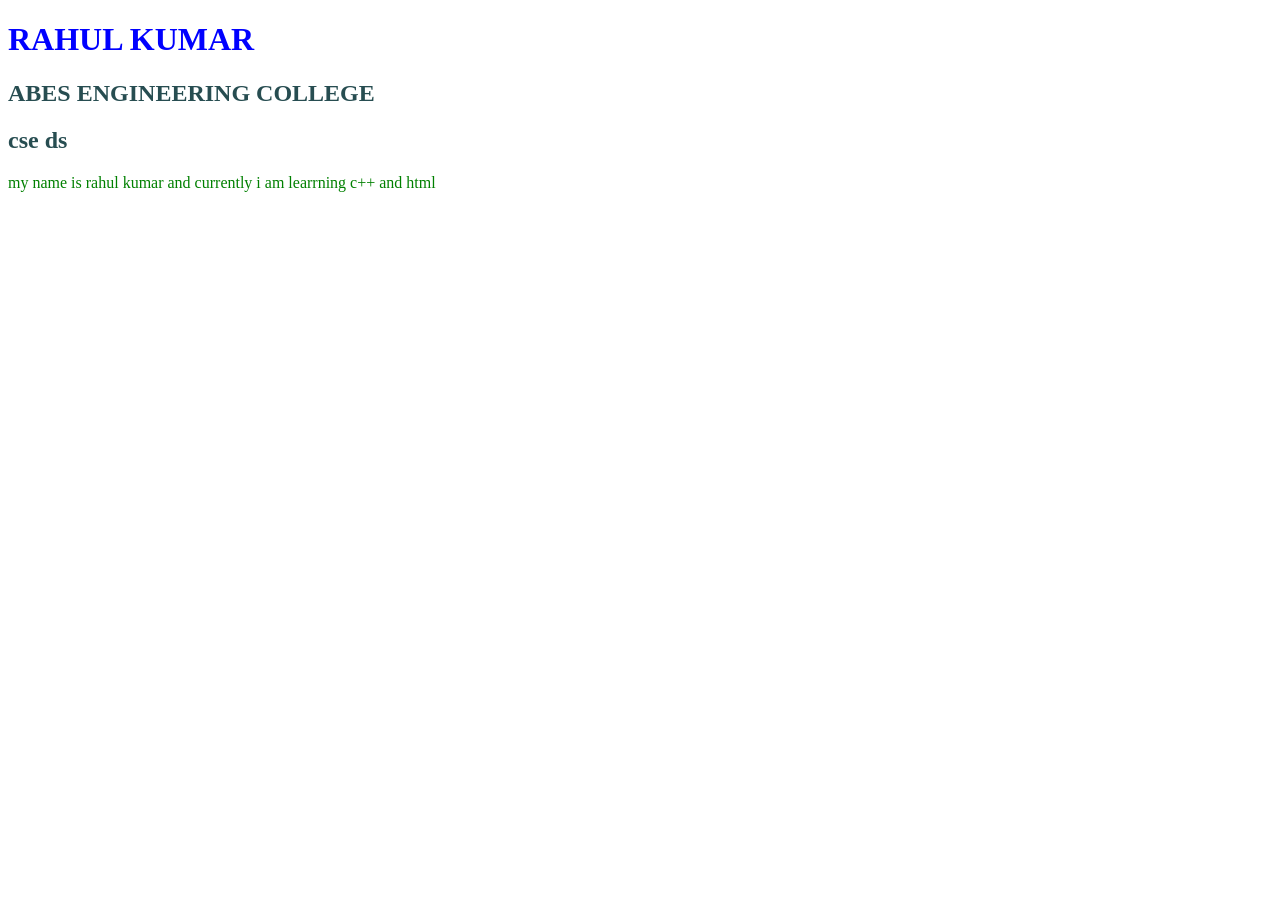
<file: my project/index.html>
<!DOCTYPE html>
<html lang="en">
<head>
    <meta charset="UTF-8">
    <meta name="viewport" content="width=device-width, initial-scale=1.0">
    <title>INTRODUCTION</title>
</head>
<body>
    <link rel="stylesheet"
    href="style.css">
    <h1>RAHUL KUMAR</h1>
    <h2>ABES ENGINEERING COLLEGE</h2>
    <h2>cse ds</h2>
    <p>my name is rahul kumar and currently i am learrning c++ and html</p>

    
</body>
</html>
</file>
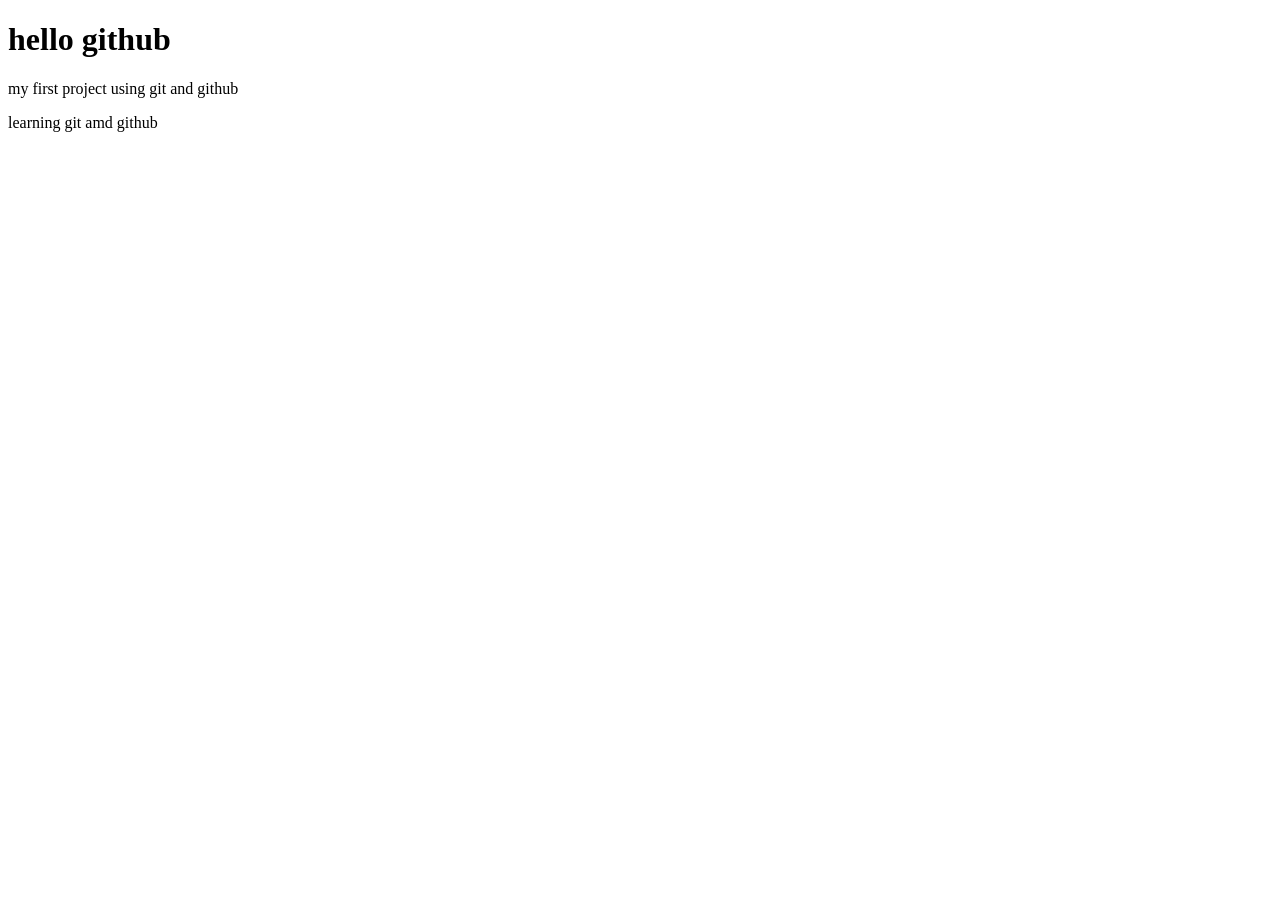
<file: 1st project.html>
<!DOCTYPE html>
<html lang="en">
<head>
    <meta charset="UTF-8">
    <meta name="viewport" content="width=device-width, initial-scale=1.0">
    <title>my first github project</title>
</head>
<body>
    <h1>hello github</h1>
    <p>my first project using git and github</p>
    <p>learning git amd github</p>
</body>
</html>
</file>
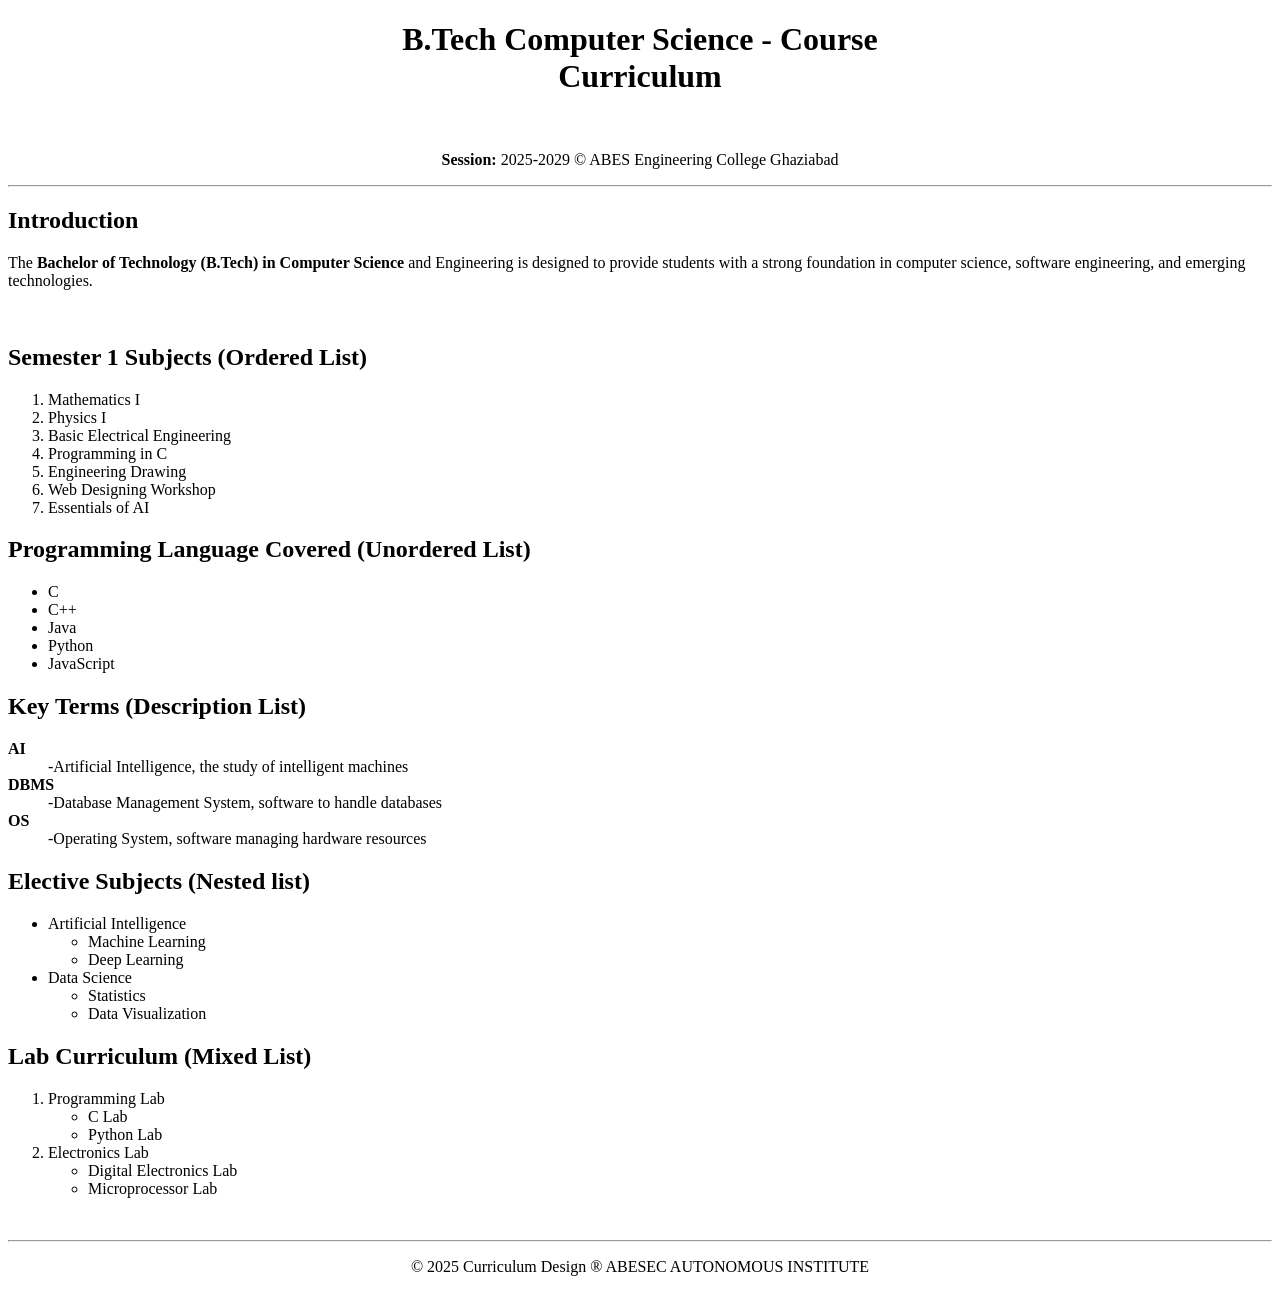
<file: Experiment1.html>
<!DOCTYPE html>
<html lang="en">
<head>
    <meta charset="UTF-8">
    <meta name="viewport" content="width=device-width, initial-scale=1.0">
    <title>Document</title>
</head>
<body>
    <h1 align="center">B.Tech Computer Science - Course<br> Curriculum</h1><br>

    <p align="center">
        <b>Session:</b> 2025-2029 &copy; ABES Engineering College Ghaziabad
    </p>
    <hr>

    <h2>Introduction</h2>
    <p>
        The <b>Bachelor of Technology (B.Tech) in Computer Science</b> and Engineering is designed to provide students with a strong foundation in computer science, software engineering, and emerging technologies.
    </p>
    <br>

    <h2>Semester 1 Subjects (Ordered List)</h2>
    <ol>
        <li>Mathematics I</li>
        <li>Physics I</li>
        <li>Basic Electrical Engineering</li>
        <li>Programming in C</li>
        <li>Engineering Drawing</li>
        <li>Web Designing Workshop</li>
        <li>Essentials of AI</li>
    </ol>

    <h2>Programming Language Covered (Unordered List)</h2>
    <ul>
        <li>C</li>
        <li>C++</li>
        <li>Java</li>
        <li>Python</li>
        <li>JavaScript</li>
    </ul>

    <h2>Key Terms (Description List)</h2>
    <dl>
        <dt><b>AI</b></dt>
        <dd>-Artificial Intelligence, the study of intelligent machines</dd>

        <dt><b>DBMS</b></dt>
        <dd>-Database Management System, software to handle databases</dd>

        <dt><b>OS</b></dt>
        <dd>-Operating System, software managing hardware resources</dd>
    </dl>

    <h2>Elective Subjects (Nested list)</h2>
    <ul>
        <li>Artificial Intelligence
            <ul>
                <li>Machine Learning</li>
                <li>Deep Learning</li>
            </ul>
        </li>
        <li>Data Science
            <ul>
                <li>Statistics</li>
                <li>Data Visualization</li>
            </ul>
        </li>
    </ul>

    <h2>Lab Curriculum (Mixed List)</h2>
    <ol>
        <li>Programming Lab
            <ul>
                <li>C Lab</li>
                <li>Python Lab</li>
            </ul>
        </li>

        <li>Electronics Lab
            <ul>
                <li>Digital Electronics Lab</li>
                <li>Microprocessor Lab</li>
            </ul>
        </li>
    </ol>

    <br>
    <hr>

    <p align="center">
        &copy; 2025 Curriculum Design &reg; ABESEC AUTONOMOUS INSTITUTE
    </p>
</body>
</html>
</file>
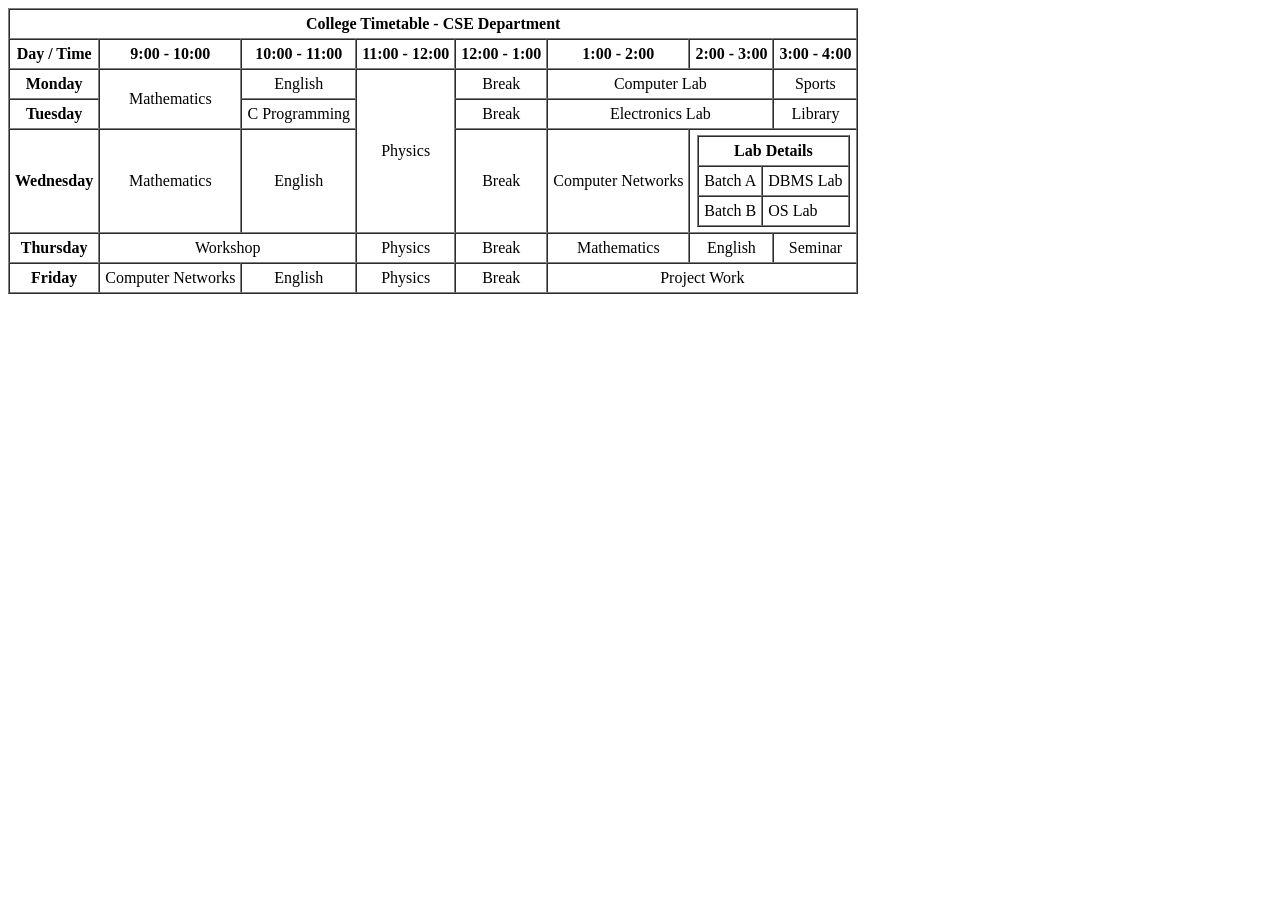
<file: Experiment3.html>
<!DOCTYPE html>
<html lang="en">
<head>
    <meta charset="UTF-8">
    <meta name="viewport" content="width=device-width, initial-scale=1.0">
    <title>Document</title>
</head>
<body>
    <table border="1" cellpadding="5" cellspacing="0">
        <tr>
            <th colspan="8" align="center">College Timetable - CSE Department</th>
        </tr>

        <tr>
            <th>Day / Time</th>
            <th>9:00 - 10:00</th>
            <th>10:00 - 11:00</th>
            <th>11:00 - 12:00</th>
            <th>12:00 - 1:00</th>
            <th>1:00 - 2:00</th>
            <th>2:00 - 3:00</th>
            <th>3:00 - 4:00</th>
        </tr>

        <tr>
            <th>Monday</th>
            <td rowspan="2" align="center">Mathematics</td>
            <td align="center">English</td>
            <td rowspan="3" align="center">Physics</td>
            <td align="center">Break</td>
            <td colspan="2" align="center">Computer Lab</td>
            <td align="center">Sports</td>
        </tr>

        <tr>
            <th>Tuesday</th>
            <td align="center">C Programming</td>
            <td align="center">Break</td>
            <td colspan="2" align="center">Electronics Lab</td>
            <td align="center">Library</td>
        </tr>

        <tr>
            <th>Wednesday</th>
            <td align="center">Mathematics</td>
            <td align="center">English</td>
            <td align="center">Break</td>
            <td align="center">Computer Networks</td>
            <td colspan="2" align="center">
                <table border="1" cellpadding="5" cellspacing="0">
                    <tr>
                        <th colspan="2">Lab Details</th>
                    </tr>
                    <tr>
                        <td>Batch A</td>
                        <td>DBMS Lab</td>
                    </tr>
                    <tr>
                        <td>Batch B</td>
                        <td>OS Lab</td>
                    </tr>
                </table>
            </td>
        </tr>

        <tr>
            <th>Thursday</th>
            <td colspan="2" align="center">Workshop</td>
            <td align="center">Physics</td>
            <td align="center">Break</td>
            <td align="center">Mathematics</td>
            <td align="center">English</td>
            <td align="center">Seminar</td>
        </tr>

        <tr>
            <th>Friday</th>
            <td align="center">Computer Networks</td>
            <td align="center">English</td>
            <td align="center">Physics</td>
            <td align="center">Break</td>
            <td colspan="3" align="center">Project Work</td>
        </tr>
    </table>
</body>
</html>
</file>
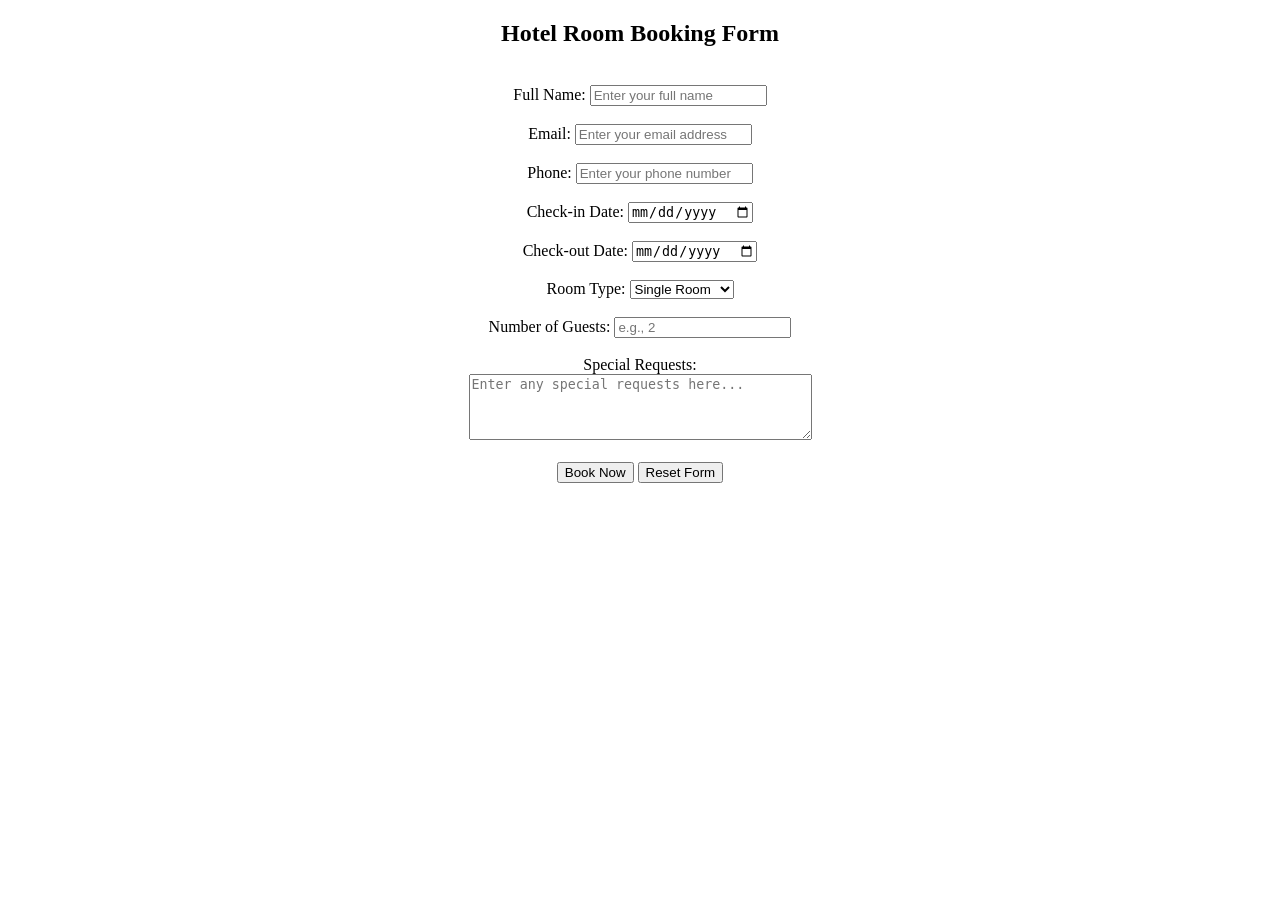
<file: Experiment4.html>
<!DOCTYPE html>
<html lang="en">
<head>
    <meta charset="UTF-8">
    <meta name="viewport" content="width=device-width, initial-scale=1.0">
    <title>Document</title>
</head>
<body>
    <form align="center">
        <h2>Hotel Room Booking Form</h2><br>

        <label for="name">Full Name:</label>
        <input type="text" id="name" name="name" placeholder="Enter your full name"><br><br>

        <label for="email">Email:</label>
        <input type="email" id="email" name="email" placeholder="Enter your email address">
        <br><br>

        <label for="phone">Phone:</label>
        <input type="tel" id="phone" name="phone" placeholder="Enter your phone number"><br><br>

        <label for="checkin">Check-in Date:</label>
        <input type="date" id="checkin" name="checkin"><br><br>

        <label for="checkout">Check-out Date:</label>
        <input type="date" id="checkout" name="checkout"><br><br>

        <label for="room">Room Type:</label>
        <select id="room" name="room">
            <option value="single">Single Room</option>
            <option value="double">Double Room</option>
        </select><br><br>

        <label for="guests">Number of Guests:</label>
        <input type="number" id="guests" name="guests" placeholder="e.g., 2"><br><br>

        <label for="requests">Special Requests:</label><br>
        <textarea id="requests" name="requests" rows="4" cols="40" placeholder="Enter any special requests here..."></textarea><br><br>

        <input type="submit" value="Book Now">
        <input type="reset" value="Reset Form"><br><br>
    </form>
</body>
</html>
</file>
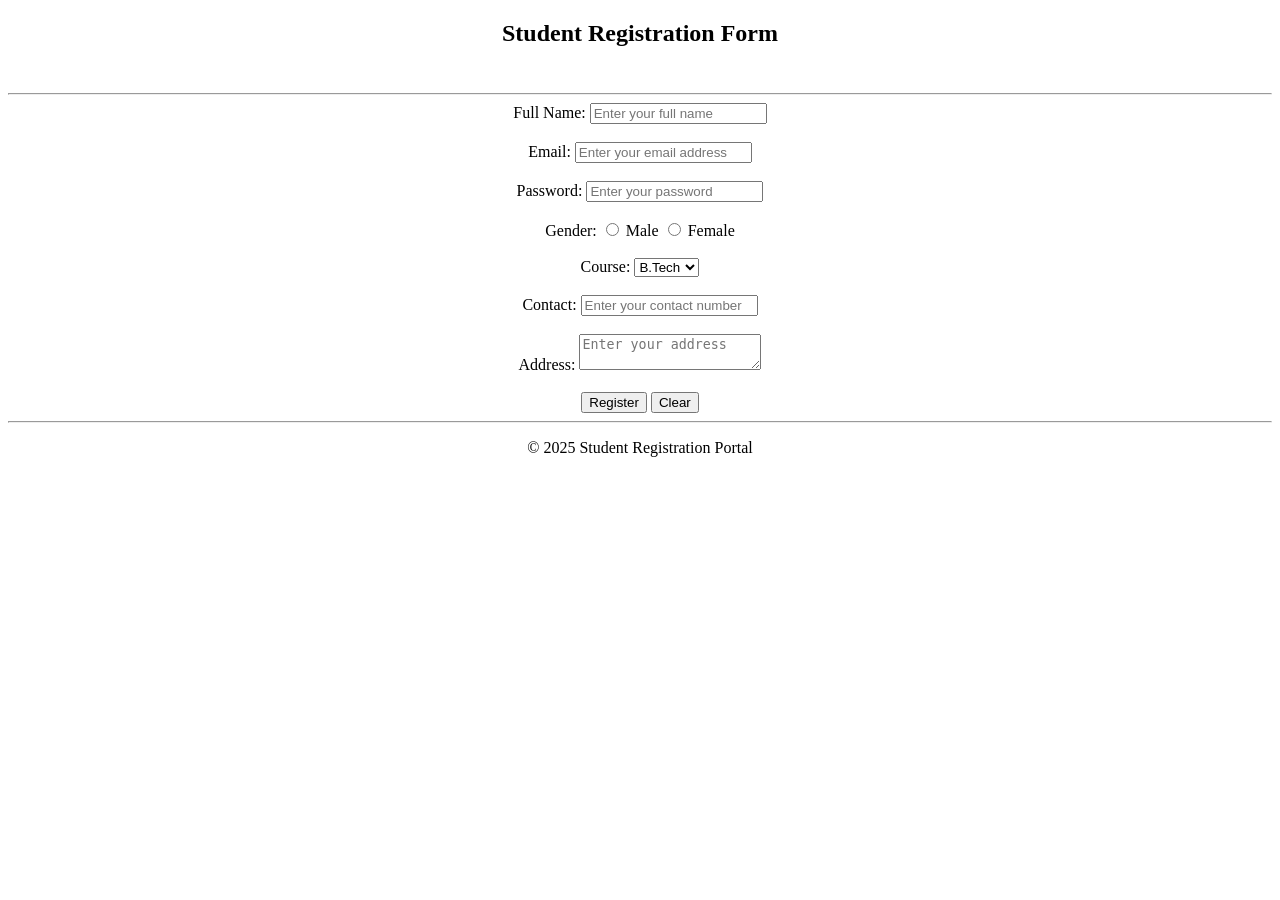
<file: Experiment5.html>
<!DOCTYPE html>
<html lang="en">
<head>
    <meta charset="UTF-8">
    <meta name="viewport" content="width=device-width, initial-scale=1.0">
    <title>Document</title>
</head>
<body>
    <form align="center">
        <h2>Student Registration Form</h2>
        <br><hr>

        <label for="name"> Full Name:</label>
        <input type="text" id="name" name="name" placeholder="Enter your full name">
        <br><br>

        <label for="email">Email:</label>
        <input type="email" id="email" name="email" placeholder="Enter your email address">
        <br><br>

        <label for="password">Password:</label>
        <input type="password" id="password" name="password" placeholder="Enter your password">
        <br><br>

        <label for="gender">Gender:</label>
        <input type="radio" id="male" name="gender" value="male">
        <label for="male">Male</label>
        <input type="radio" id="female" name="gender" value="female">
        <label for="female">Female</label>
        <br><br>

        <label for="course">Course:</label>
        <select id="course" name="course" placeholder="Select your course">
            <option value="btech">B.Tech</option>
            <option value="mtech">M.Tech</option>
            <option value="mba">MBA</option>
            <option value="msc">M.Sc</option>
        </select>
        <br><br>

        <label for="contact">Contact:</label>
        <input type="tel" id="contact" name="contact" placeholder="Enter your contact number">
        <br><br>

        <label for="address">Address:</label>
        <textarea id="address" name="address" placeholder="Enter your address"></textarea>
        <br><br>

        <input type="submit" value="Register">
        <input type="reset" value="Clear">
        <br>
        <hr>

        <p>&copy; 2025 Student Registration Portal</p>
    </form>
</body>
</html>
</file>
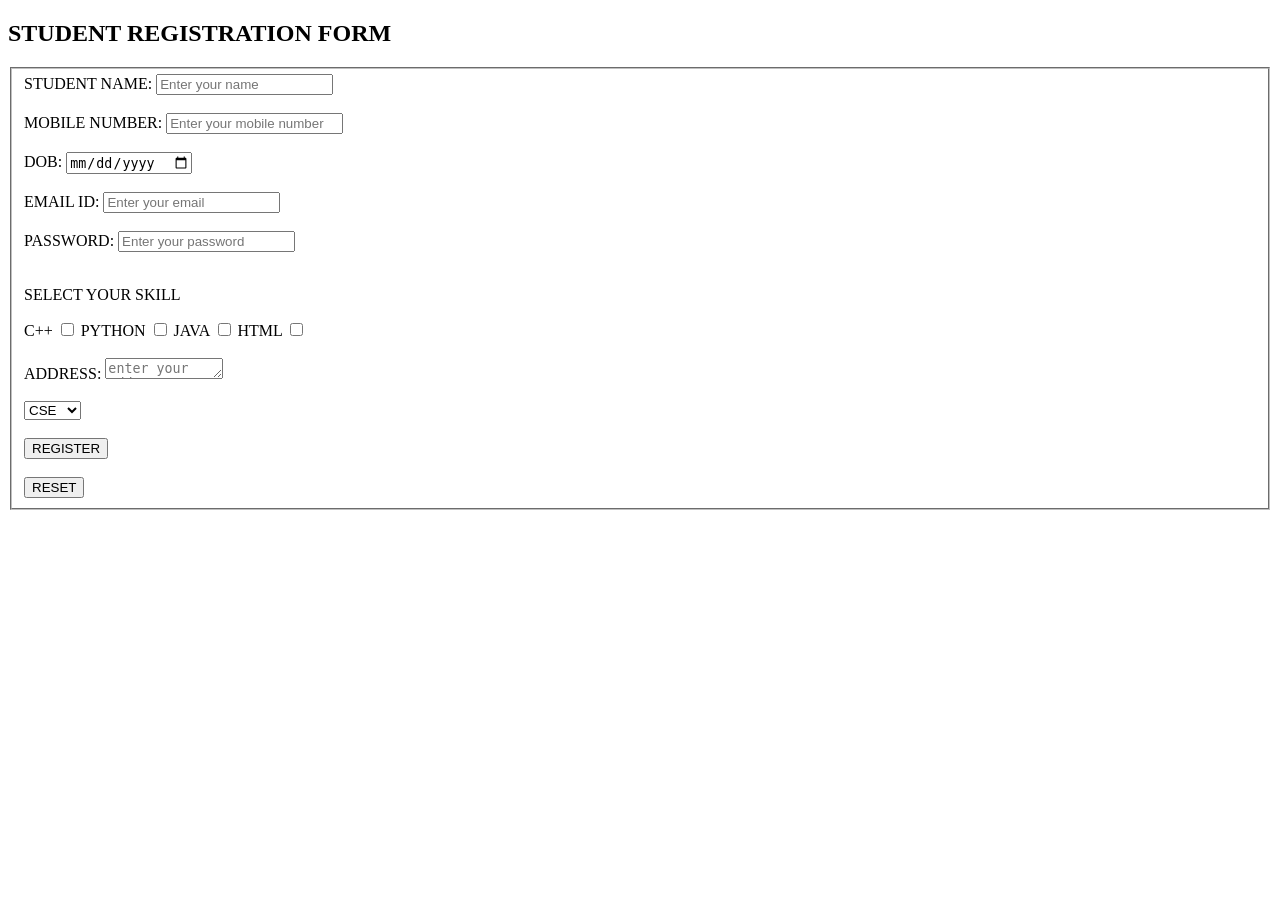
<file: my project/studentregistrationform.html>
<!DOCTYPE html>
<html lang="en">
<head>
    <meta charset="UTF-8">
    <meta name="viewport" content="width=device-width, initial-scale=1.0">
    <title>student form</title>
</head>
<body>
  
    <h2>STUDENT REGISTRATION FORM</h2>
    <FORM>
        <fieldset>
        <label>STUDENT NAME:</label>
        <input type="text" 
        placeholder="Enter your name">
        <br><br>
    
    <label>MOBILE NUMBER:</label>
        <input type="number" 
        placeholder="Enter your mobile number" minlength="10">
        <br><br>
    <label>DOB:</label>
        <input type="date" 
        placeholder="Enter your date of birth"
        minlength="5" maxlength="20">
        <br><br>
         <label>EMAIL ID:</label>
        <input type="email" 
        placeholder="Enter your email">
        <br><br>
   
    <label>PASSWORD:</label>
        <input type="password" 
        placeholder="Enter your password">
        <br><br>
        <p>SELECT YOUR SKILL</p>
        <label>C++</label>
        <input type="checkbox">
         <label>PYTHON</label>
        <input type="checkbox">
         <label>JAVA</label>
        <input type="checkbox">
         <label>HTML</label>
        <input type="checkbox">
<br><br>
            <label>ADDRESS:</label>
            <textarea id="address" name="address" rows="1" cols="12"
            placeholder="enter your address"></textarea>
            <br><br>
<select>
          <label>select your branch</label>
     <option>CSE</option>
       <option>ECE</option>
  <option>DS</option>
    <option>AI/ML</option>
    </select>
    <br><br>
        
    <input type="submit" value="REGISTER"><br><br>
    <input type="reset" value="RESET">
    
    </fieldset>
    </FORM>

    
</body>
</html>
</file>
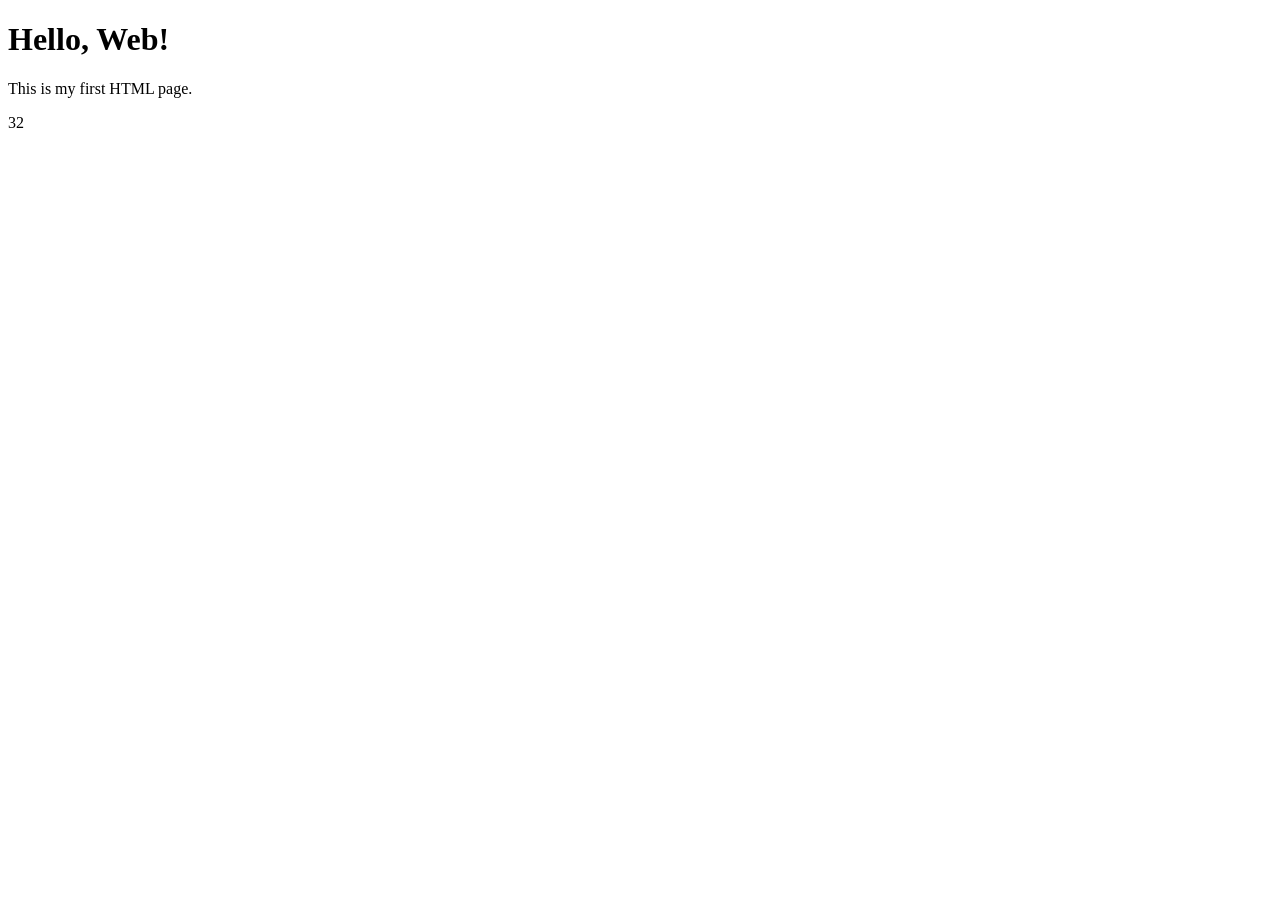
<file: my project/css project/assignment1.html>
<!DOCTYPE html>
<html lang="en">
<head>
    <meta charset="UTF-8">
    <meta name="viewport" content="width=device-width, initial-scale=1.0">
    <title>Assignment 1</title>
</head>
<body>
    <!-- This is a comment explaining the main heading and paragraph below -->
    <h1>Hello, Web!</h1>
    <p>This is my first HTML page.</p>
</body>
</html>32
</file>
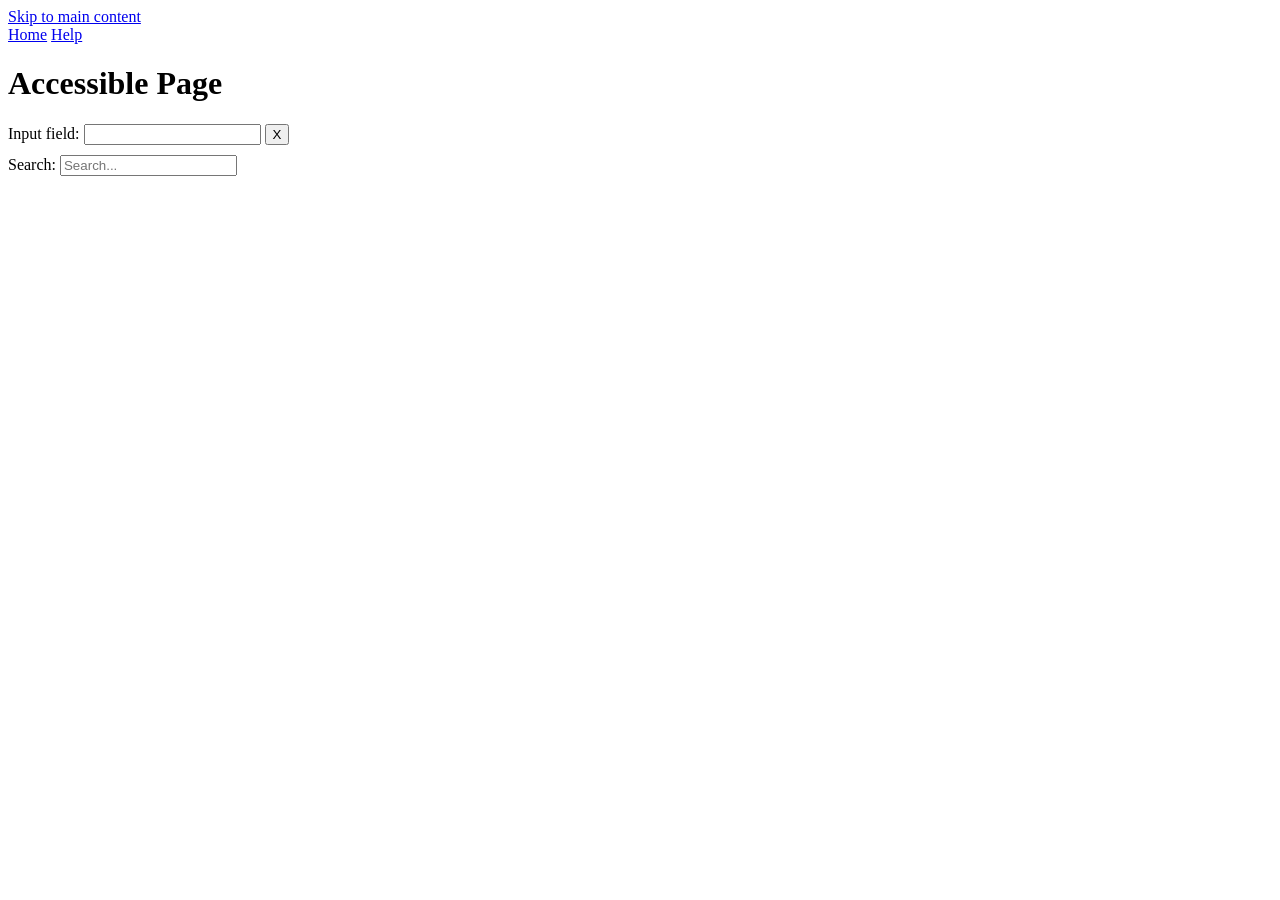
<file: my project/css project/assignment11.html>
<!DOCTYPE html>
<html lang="en">
<head>
    <meta charset="UTF-8">
    <title>Accessible Page</title>
</head>
<body>
    <!-- 1. Skip Link -->
    <a href="#main-content" class="skip-link">Skip to main content</a>

    <!-- 2. Navigation / Links -->
    <nav aria-label="Primary Navigation">
        <a href="#home">Home</a>
        <a href="#help">Help</a>
    </nav>

    <main id="main-content">
        <!-- 3. Proper Heading -->
        <h1>Accessible Page</h1>

        <!-- 4. Input with ARIA label or associated label -->
        <div>
            <label for="custom-input">Input field:</label>
            <input type="text" id="custom-input" aria-label="Custom text input">
            <button aria-label="Clear input">X</button>
        </div>

        <!-- 5. Search field with proper label and alt text/ARIA -->
        <div style="margin-top: 10px;">
            <label for="search-input">Search:</label>
            <input type="search" id="search-input" name="q" placeholder="Search...">
        </div>
    </main>
</body>
</html>
</file>
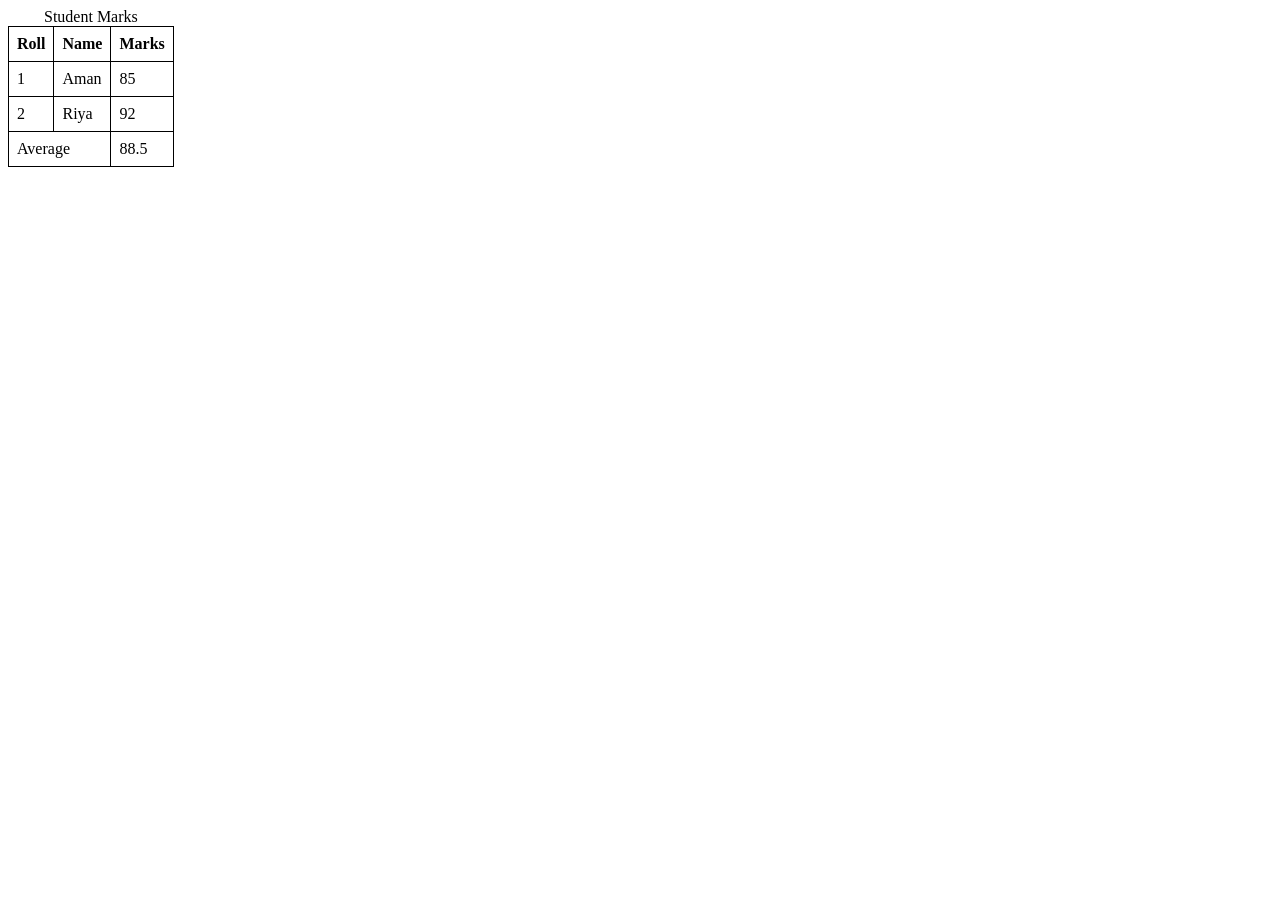
<file: my project/css project/assignment12.html>
<!DOCTYPE html>
<html lang="en">
<head>
    <meta charset="UTF-8">
    <title>Assignment 12: Student Marks</title>
    <style>
        table {
            border-collapse: collapse;
        }
        th, td {
            border: 1px solid black;
            padding: 8px;
            text-align: left;
        }
    </style>
</head>
<body>

    <table>
        <caption>Student Marks</caption>
        <thead>
            <tr>
                <th>Roll</th>
                <th>Name</th>
                <th>Marks</th>
            </tr>
        </thead>
        <tbody>
            <tr>
                <td>1</td>
                <td>Aman</td>
                <td>85</td>
            </tr>
            <tr>
                <td>2</td>
                <td>Riya</td>
                <td>92</td>
            </tr>
        </tbody>
        <tfoot>
            <tr>
                <td colspan="2">Average</td>
                <td>88.5</td>
            </tr>
        </tfoot>
    </table>

</body>
</html>
</file>
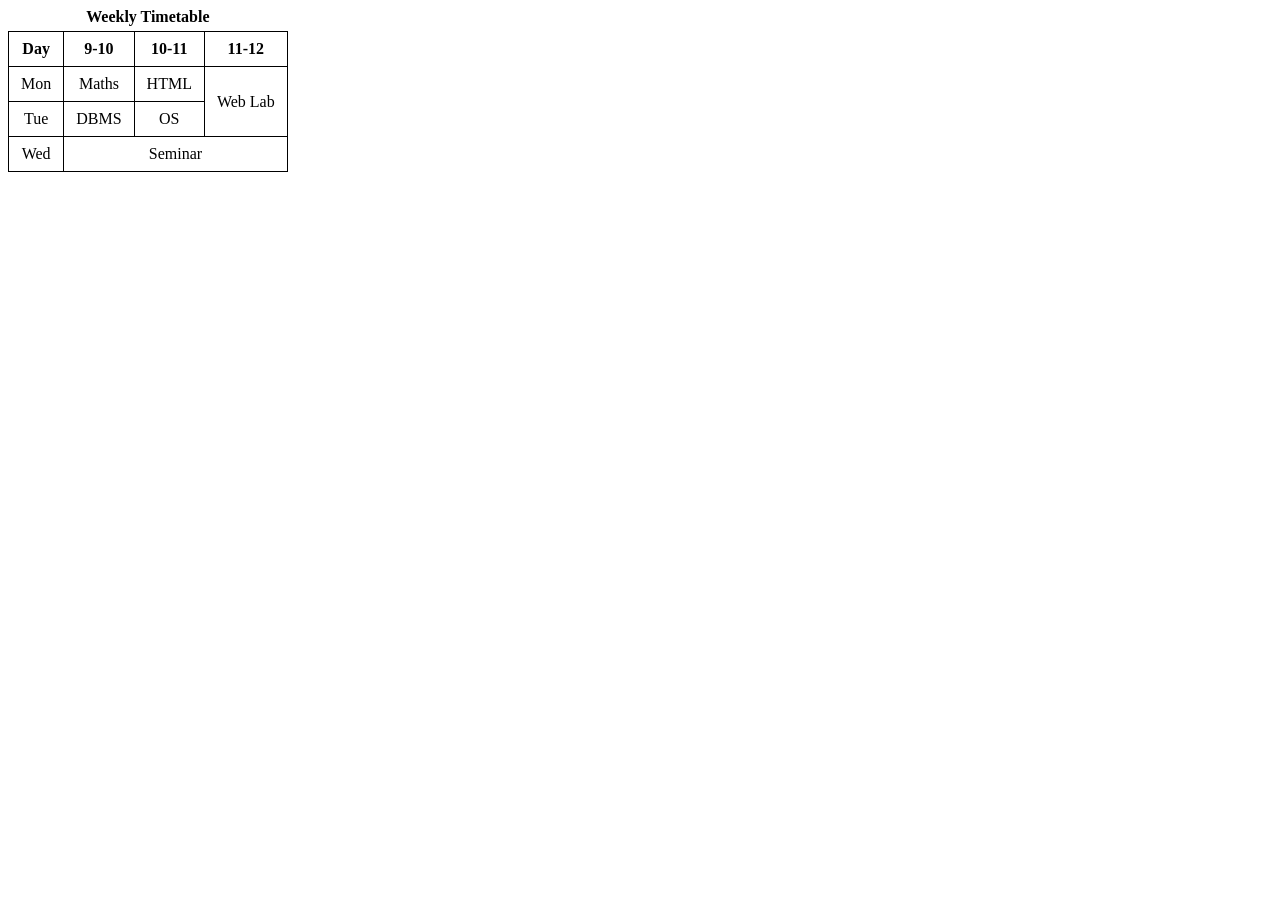
<file: my project/css project/assignment13.html>
<!DOCTYPE html>
<html lang="en">
<head>
    <meta charset="UTF-8">
    <title>Weekly Timetable</title>
    <style>
        table {
            border-collapse: collapse;
            text-align: center;
            font-family: "Times New Roman", Times, serif;
        }
        caption {
            font-weight: bold;
            margin-bottom: 5px;
        }
        th, td {
            border: 1px solid black;
            padding: 8px 12px;
        }
    </style>
</head>
<body>

    <table>
        <caption>Weekly Timetable</caption>
        <tr>
            <th>Day</th>
            <th>9-10</th>
            <th>10-11</th>
            <th>11-12</th>
        </tr>
        <tr>
            <td>Mon</td>
            <td>Maths</td>
            <td>HTML</td>
            <td rowspan="2">Web Lab</td>
        </tr>
        <tr>
            <td>Tue</td>
            <td>DBMS</td>
            <td>OS</td>
        </tr>
        <tr>
            <td>Wed</td>
            <td colspan="3">Seminar</td>
        </tr>
    </table>

</body>
</html>
</file>
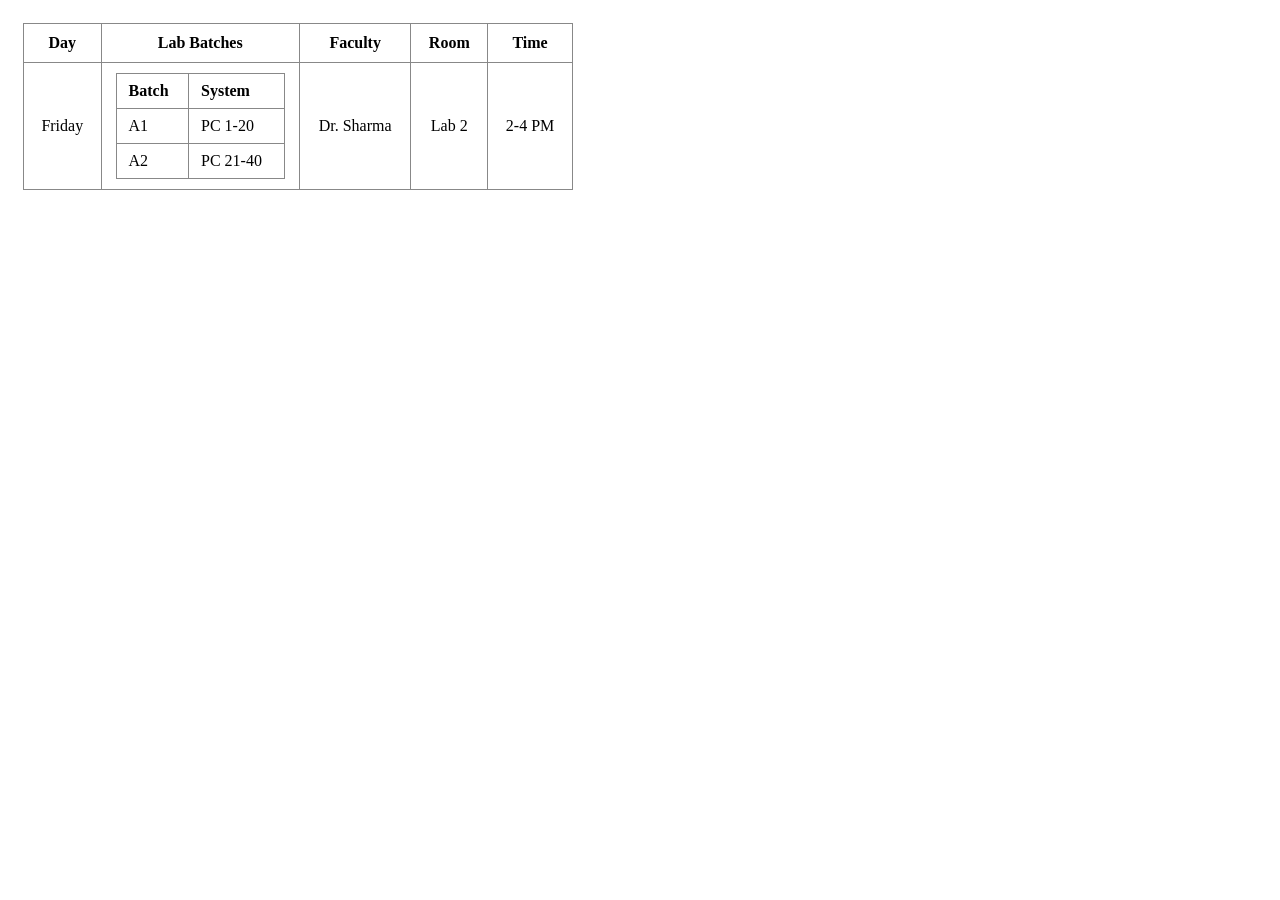
<file: my project/css project/assignment14.html>
<!DOCTYPE html>
<html lang="en">
<head>
  <meta charset="UTF-8">
  <meta name="viewport" content="width=device-width, initial-scale=1.0">
  <title>Assignment 14: Nested and Responsive Tables</title>
  <style>
    /* Container that enables horizontal scrolling on small screens */
    .table-container {
      width: 100%;
      overflow-x: auto;
      padding: 15px;
    }

    /* Outer table styling */
    .main-table {
      border-collapse: collapse;
      font-family: Georgia, serif;
      min-width: 550px; /* Forces scroll on screens narrower than 550px */
    }

    .main-table > thead > tr > th,
    .main-table > tbody > tr > td {
      border: 1px solid #888;
      padding: 10px 14px;
      text-align: center;
      vertical-align: middle;
    }

    /* Inner (nested) table styling */
    .nested-table {
      border-collapse: collapse;
      width: 100%;
    }

    .nested-table th,
    .nested-table td {
      border: 1px solid #888;
      padding: 8px 12px;
      text-align: left;
    }
  </style>
</head>
<body>

  <!-- Responsive Wrapper -->
  <div class="table-container">
    <table class="main-table">
      <thead>
        <tr>
          <th>Day</th>
          <th>Lab Batches</th>
          <th>Faculty</th>
          <th>Room</th>
          <th>Time</th>
        </tr>
      </thead>
      <tbody>
        <tr>
          <td>Friday</td>
          <td>
            <!-- Nested Table inside the second cell -->
            <table class="nested-table">
              <thead>
                <tr>
                  <th>Batch</th>
                  <th>System</th>
                </tr>
              </thead>
              <tbody>
                <tr>
                  <td>A1</td>
                  <td>PC 1-20</td>
                </tr>
                <tr>
                  <td>A2</td>
                  <td>PC 21-40</td>
                </tr>
              </tbody>
            </table>
          </td>
          <td>Dr. Sharma</td>
          <td>Lab 2</td>
          <td>2-4 PM</td>
        </tr>
      </tbody>
    </table>
  </div>

</body>
</html>
</file>
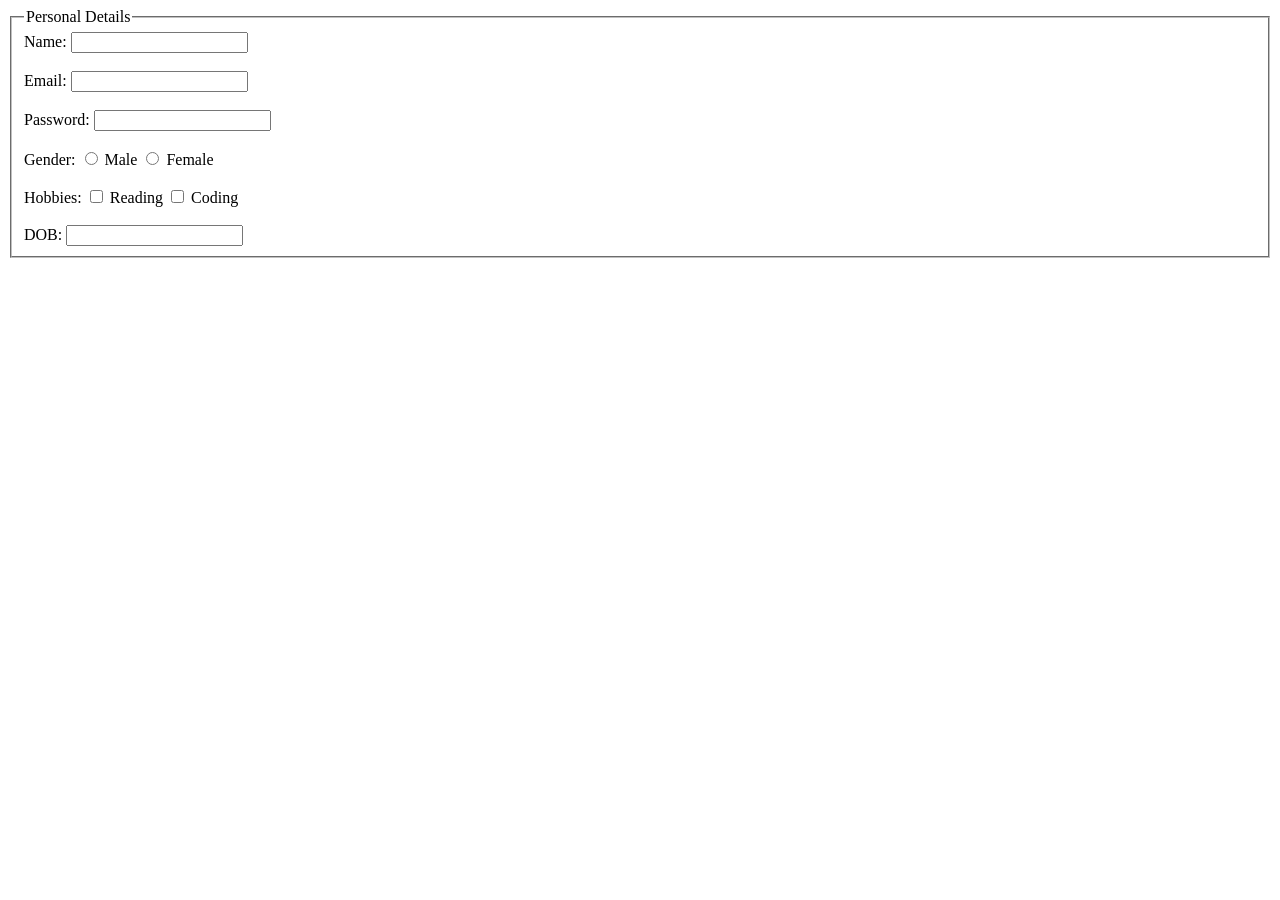
<file: my project/css project/assignment15.html>
<!DOCTYPE html>
<html lang="en">
<head>
  <meta charset="UTF-8">
  <title>Personal Details Form</title>
</head>
<body>

  <form>
    <fieldset>
      <legend>Personal Details</legend>

      <label for="name">Name:</label>
      <input type="text" id="name" name="name"><br><br>

      <label for="email">Email:</label>
      <input type="email" id="email" name="email"><br><br>

      <label for="password">Password:</label>
      <input type="password" id="password" name="password"><br><br>

      <label>Gender:</label>
      <input type="radio" id="male" name="gender" value="male">
      <label for="male">Male</label>
      <input type="radio" id="female" name="gender" value="female">
      <label for="female">Female</label><br><br>

      <label>Hobbies:</label>
      <input type="checkbox" id="reading" name="hobbies" value="reading">
      <label for="reading">Reading</label>
      <input type="checkbox" id="coding" name="hobbies" value="coding">
      <label for="coding">Coding</label><br><br>

      <label for="dob">DOB:</label>
      <input type="text" id="dob" name="dob">
    </fieldset>
  </form>

</body>
</html>
</file>
<file: my project/style.css>
h1{
    color: blue;

}
p{
    color: green;

}
h2{
    color: rgb(39, 77, 81);
}
</file>
